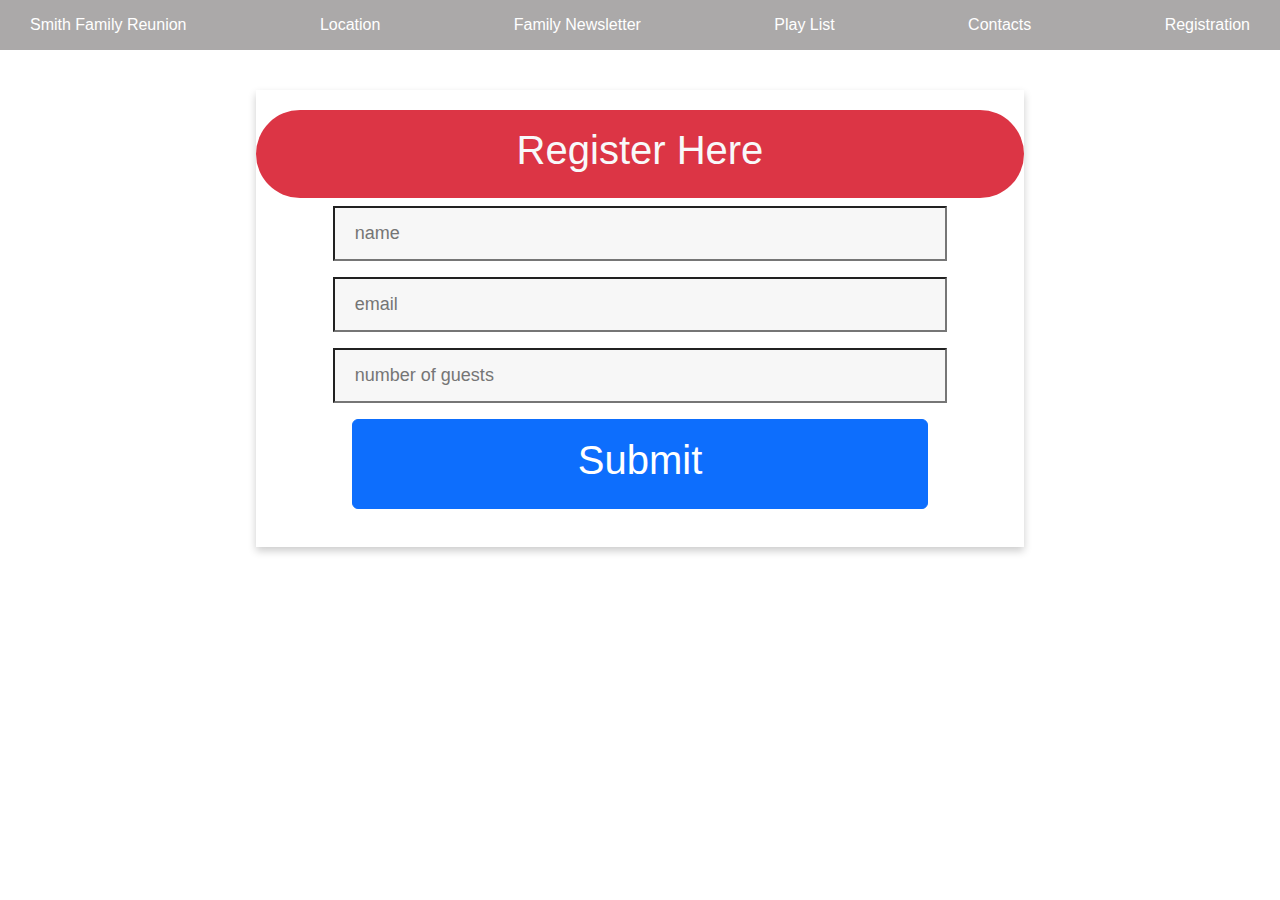
<file: registration.html>
<!DOCTYPE html>
<html lang="en">

<head>
  <meta charset="UTF-8">
  <meta name="viewport" content="width=device-width, initial-scale=1.0">
  <meta http-equiv="X-UA-Compatible" content="ie=edge">
  <title>Family Reunion Registration</title>
  <link rel="stylesheet" href="https://cdn.jsdelivr.net/npm/bootstrap@5.3.3/dist/css/bootstrap.min.css" rel="stylesheet"
    integrity="sha384-QWTKZyjpPEjISv5WaRU9OFeRpok6YctnYmDr5pNlyT2bRjXh0JMhjY6hW+ALEwIH" crossorigin="anonymous" />
  <link rel="stylesheet" href="Assets/css/style.css">

</head>

<body class="beach">
  <header>

    <div class="navbar">
      <a href="./index.html#location" class="list-group-item" target="_self" aria-current="true">Smith Family
        Reunion</a>
      <!--<a href="#reunion-info" class="list-group-item">Reunion-info</a>-->
      <a href="./index.html" class="list-group-item">Location</a>
      <a href="index.html#newsletter" class="list-group-item">Family Newsletter</a>
      <a href="index.html#playList" class="list-group-item">Play List</a>
      <a href="index.html#contact" class="list-group-item">Contacts</a>
      <a href="registration.html" target="_self" class="list-group-item">Registration</a>
    </div>
  </header>

  <div class="regContainer">
    <div class="wrapper">
      <div class="badge rounded-pill bg-danger text-light w-100 p-3">
        <h1>Register Here</h1>
      </div>
      <form id="Registration">
        <input placeholder="name" id="name" /> <br>
        <input placeholder="email" id="email" /> <br>
        <input placeholder="number of guests" id="plus1" /> <br>
        <div class="btn btn-primary w-75 p-3 " id="submit">
          <h1>Submit</h1>
        </div>
        <div>
          <h3 id="response"></h3>
        </div>
      </form>
    </div>
  </div>
  <script src="./Assets/JS/Registration.js"></script>
</body>

</html>
</file>
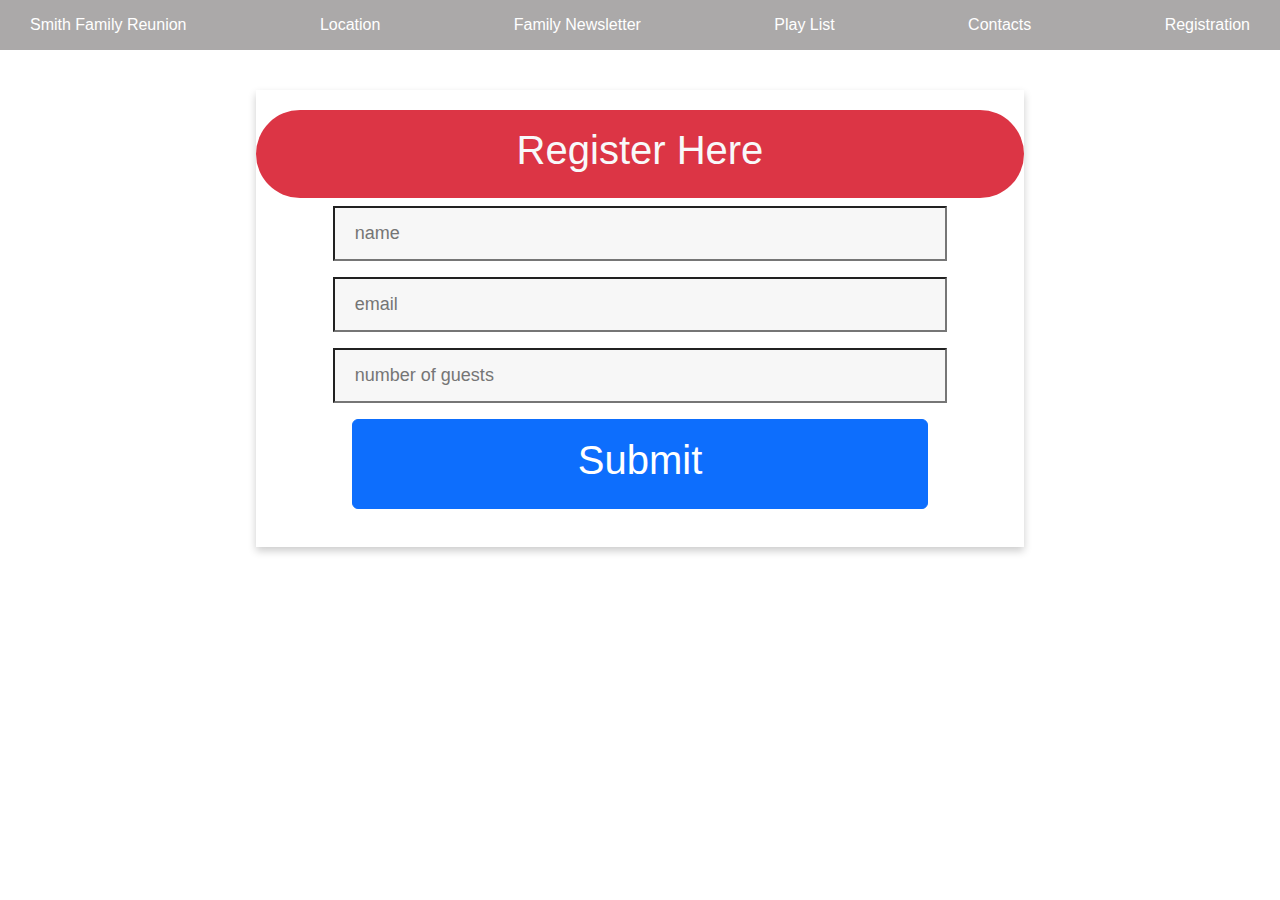
<file: Registration.html>
<!DOCTYPE html>
<html lang="en">

<head>
  <meta charset="UTF-8">
  <meta name="viewport" content="width=device-width, initial-scale=1.0">
  <meta http-equiv="X-UA-Compatible" content="ie=edge">
  <title>Family Reunion Registration</title>
  <link rel="stylesheet" href="https://cdn.jsdelivr.net/npm/bootstrap@5.3.3/dist/css/bootstrap.min.css" rel="stylesheet"
    integrity="sha384-QWTKZyjpPEjISv5WaRU9OFeRpok6YctnYmDr5pNlyT2bRjXh0JMhjY6hW+ALEwIH" crossorigin="anonymous" />
  <link rel="stylesheet" href="Assets/css/style.css">

</head>

<body class="beach">
  <header>
    <header>
      <div class="navbar">
        <a href="/Index.html" class="list-group-item" target="_self" aria-current="true">Smith Family Reunion</a>
        <!--<a href="#reunion-info" class="list-group-item">Reunion-info</a>-->
        <a href="/Index.html#location" class="list-group-item">Location</a>
        <a href="/Index.html#newsletter" class="list-group-item">Family Newsletter</a>
        <a href="/Index.html#playList" class="list-group-item">Play List</a>
        <a href="/Index.html#contact" class="list-group-item">Contacts</a>
        <a href="/Registration.html" target="_self" class="list-group-item">Registration</a>
      </div>
    </header>

  <div class="regContainer">
    <div class="wrapper">
      <div class="badge rounded-pill bg-danger text-light w-100 p-3">
        <h1>Register Here</h1>
      </div>
      <form id="Registration">
        <input placeholder="name" id="name" /> <br>
        <input placeholder="email" id="email" /> <br>
        <input placeholder="number of guests" id="plus1" /> <br>
        <div class="btn btn-primary w-75 p-3 " id="submit">
          <h1>Submit</h1>
        </div>
        <div>
          <h3 id="response"></h3>
        </div>
      </form>
    </div>
  </div>
  <script src="Assets/JS/Registration.js"></script>
</body>
</html>
</file>
<file: Assets/css/style.css>
* {
  margin: 0;
  padding: 0;
  font-family: Arial, Helvetica, sans-serif;
}

.navbar {
  background-color: rgba(44, 41, 41, 0.4);
  color: white;
}

.navbar a {
  padding: 5px 30px 5px 30px;
}

.location {
  background-color: white;
}

.locationInfo {
  margin: 20px;
  background-color: rgb(14, 122, 81);
  color: white;
  border-radius: 10px;
}

#Liebe {
  color: red;
}

.hero {
  background: url(../Images/beach-191.jpg) center center/cover no-repeat;
  height: 1000px;
  width: auto;
}

.hero h1 {
  color: white;
  padding-top: 450px;
  text-shadow: #0e0f0f 2px 2px;

}
.location-carousel {
  margin: 20px;
}
.location-carousel img {
  width: 100%;
  height: 400px;
  object-fit: cover;
  border-radius: 10px;

}

.carousel-control-prev-icon,
.carousel-control-next-icon {
  background-color: black;
}

body {
  background: white;
}

.carousel-control-prev-icon,
.carousel-control-next-icon {
  background-color: black;
}

.mapContainer  {
  margin: 20px;
  background-color: rgb(14, 122, 81);
  color: white;
  border-radius: 10px;
  text-decoration: none;
}

.newsletter {
  background-color: rgb(14, 122, 81);
  color: white;
  border-radius: 10px;
  margin: 20px;
}

.playList {
  background-color: rgb(14, 122, 81);
  color: white;
  border-radius: 10px;
  margin: 20px;
}

.spotify {

  border-radius: 10px;
  margin: 20px;
  width: 95%;
 
}

.contactbar {
  background-color: rgba(44, 41, 41, 0.4);
  color: white;
}

.contactbar a {
  padding: 5px 30px 5px 30px;
  display: inline-block;
}


input {
  background-color: #f7f7f7;

}

.wrapper {
  padding-top: 20px;

}

.regContainer {
  display: block;
  margin: 40px auto;
  text-align: center;
  box-shadow: 0 4px 8px 0 rgba(0, 0, 0, 0.2);
  transition: 0.3s;
  width: 60vw;


}

.card-contents {
  padding: 5px 5px 30px 5px;
}

#name,
#email,
#plus1,
#submit {
  width: 80%;
  padding: 12px 20px;
  margin: 8px 20px;
  box-sizing: border-box;
  font-size: 18px;
}

#response {
  padding-bottom: 30px;
  color: white;
  text-shadow: #0e0f0f 2px 2px;
}

.beach {
  background-image: url('https://busites-www.s3.amazonaws.com/blog-margaritaville/2018/07/beach-scene.jpg');
  background-size: fill;
  background-size: center;

}
</file>
